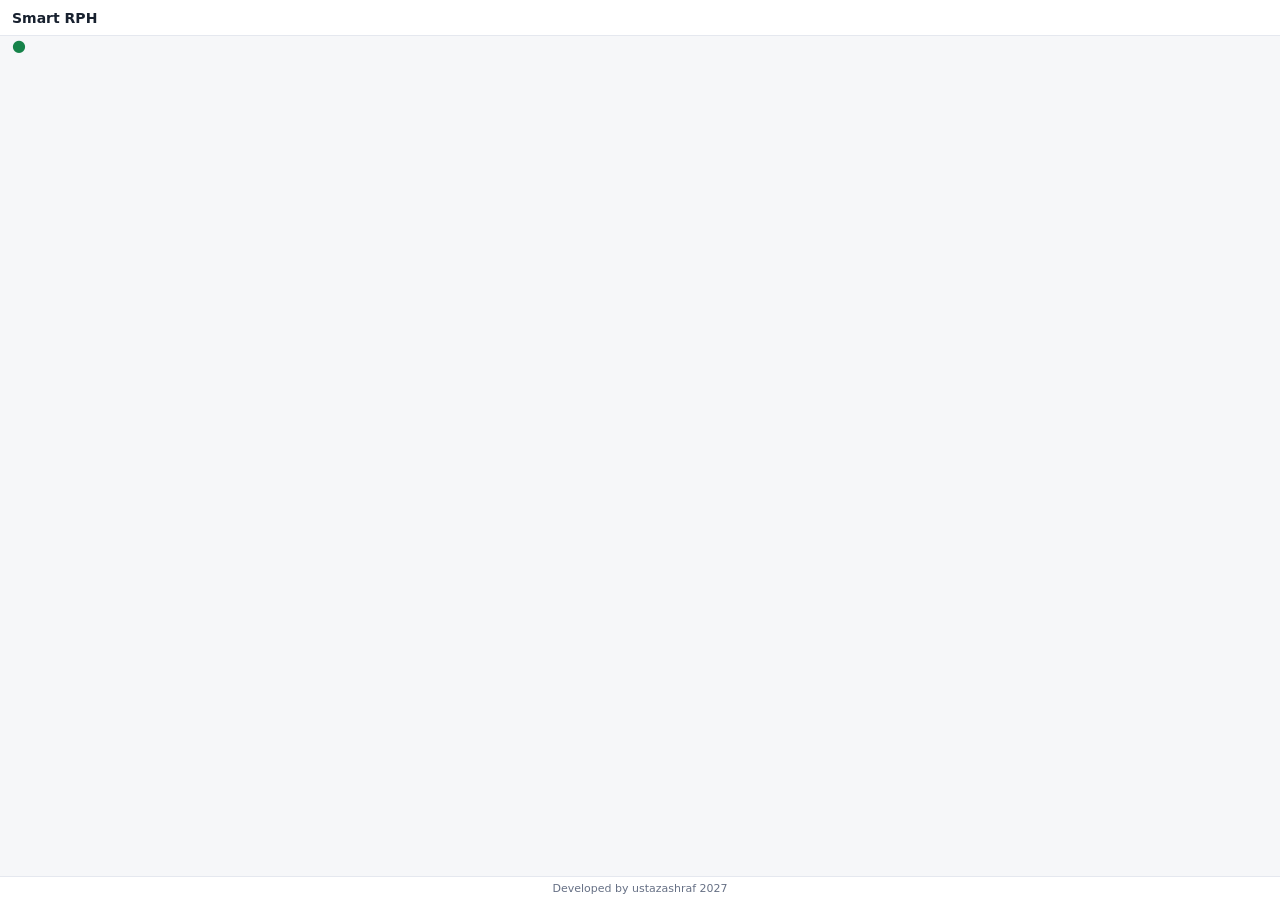
<file: index.html>
<!doctype html>
<html lang="ms"><head><meta charset="utf-8"><meta name="viewport" content="width=device-width,initial-scale=1,viewport-fit=cover"><meta name="theme-color" content="#175b45"><meta name="apple-mobile-web-app-capable" content="yes"><meta name="apple-mobile-web-app-status-bar-style" content="default"><link rel="manifest" href="./manifest.json"><link rel="apple-touch-icon" href="./icons/apple-touch-icon.png"><link rel="preconnect" href="https://script.google.com" crossorigin><link rel="preconnect" href="https://script.googleusercontent.com" crossorigin><title>Smart RPH</title><link rel="stylesheet" href="./style.css"></head>
<body><header><strong>Smart RPH</strong><div><button id="install" hidden>Pasang aplikasi</button></div></header><p id="notice" role="status" aria-label="Status internet"></p>
<main>
<div id="ui">
<section class="hero"><span class="eyebrow">SMART RPH | 2027</span><h1>Jana RPH</h1></section>
<div class="card"><label class="label" for="week">Minggu pengajaran</label><select id="week" disabled><option>Memuatkan minggu…</option></select></div>
<div class="card"><span class="label">Hari</span><label class="day all"><input type="checkbox" id="all" checked><span>Semua hari</span></label><div class="days" id="days"></div></div>
<button class="button" id="generate" disabled>Jana RPH</button>
<div class="hint">Refleksi umum dan tindakan susulan diisi automatik; boleh edit terus dalam template. Jana semula akan menggantikan catatan manual pada hari dipilih.</div>
<div id="status" class="status" role="status" aria-live="polite"></div><a id="archive" class="archive" target="_blank" rel="noopener" hidden>Buka salinan Google Sheets</a><div id="calendar" class="foot"></div>
</div>
<iframe id="app" title="Penjana RPH" referrerpolicy="strict-origin-when-cross-origin" hidden></iframe>
</main>
<footer>Developed by ustazashraf 2027</footer><script src="./config.js"></script><script src="./app.js"></script></body></html>
</file>
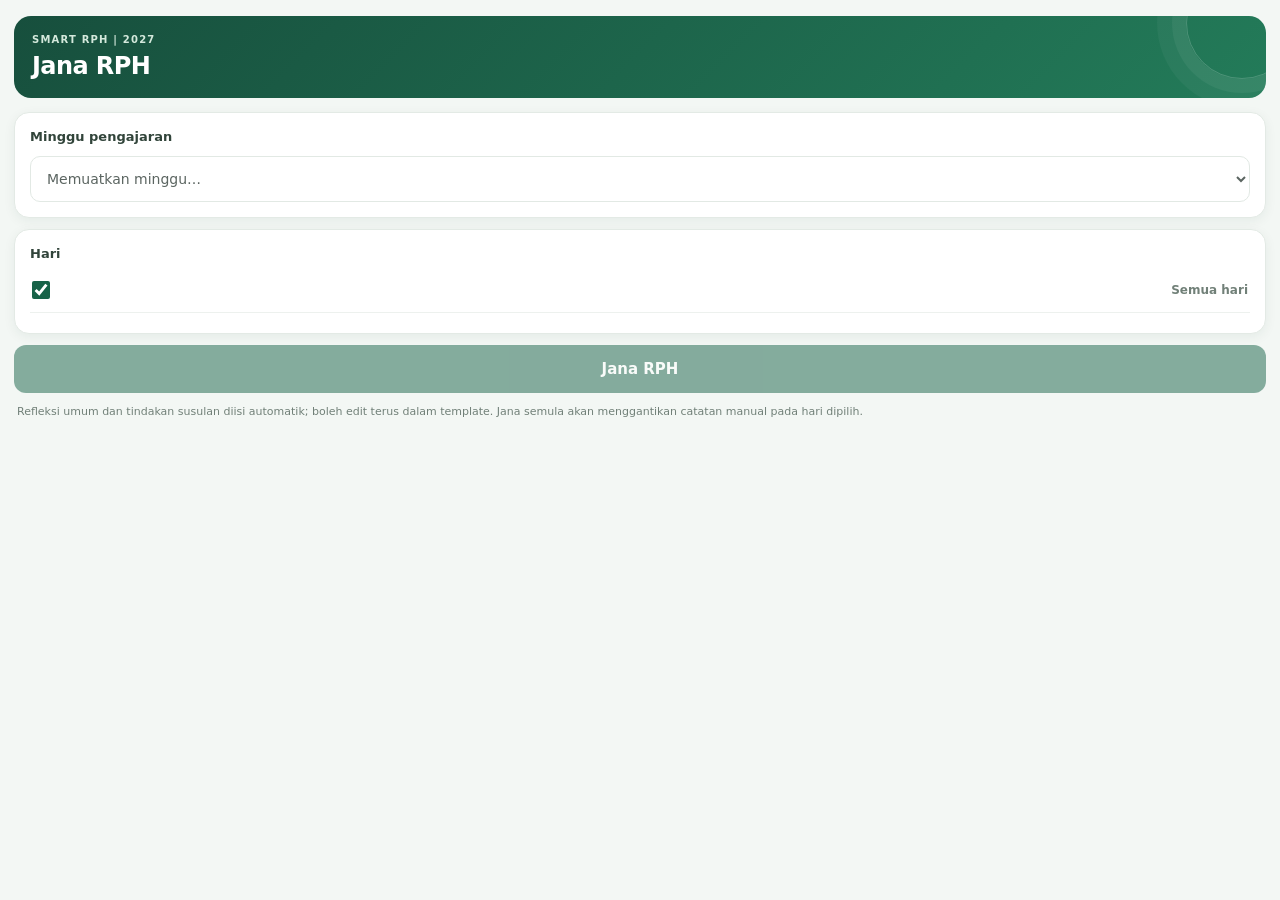
<file: gas/Sidebar.html>
<!doctype html>
<html lang="ms"><head><base target="_top"><meta charset="utf-8"><meta name="viewport" content="width=device-width,initial-scale=1">
<style>
:root{color-scheme:light;--green:#176248;--ink:#17251f;--muted:#718078;--line:#e3eae5;--surface:#fff}*{box-sizing:border-box}body{margin:0;padding:16px 14px 20px;background:#f3f7f4;color:var(--ink);font:14px/1.45 system-ui,-apple-system,Segoe UI,sans-serif}.hero{position:relative;overflow:hidden;margin-bottom:14px;padding:17px 18px 18px;border-radius:17px;background:linear-gradient(135deg,#174f3d,#237b59);color:white}.hero:after{content:"";position:absolute;width:110px;height:110px;right:-32px;top:-49px;border:1px solid #ffffff30;border-radius:50%;box-shadow:0 0 0 14px #ffffff0d,0 0 0 29px #ffffff0a}.eyebrow{display:block;margin-bottom:5px;color:#d4e9dc;font-size:10px;font-weight:700;letter-spacing:1.2px}.hero h1{position:relative;z-index:1;margin:0;font-size:24px;line-height:1.15;letter-spacing:-.6px}.card{margin-bottom:11px;padding:15px;background:var(--surface);border:1px solid var(--line);border-radius:15px;box-shadow:0 3px 12px #173e2810}.label{display:block;margin-bottom:9px;font-size:13px;font-weight:700;color:#31443a}select{width:100%;min-height:46px;padding:10px 12px;border:1px solid #d6e0d9;border-radius:10px;background:#fff;color:var(--ink);font:inherit}select:focus-visible,input:focus-visible,button:focus-visible{outline:3px solid #7dc5a1;outline-offset:2px}.days{display:grid;gap:2px}.day{display:flex;min-height:40px;align-items:center;gap:10px;padding:5px 2px;cursor:pointer}.day span:last-child{margin-left:auto;color:var(--muted);font-size:12px}input{accent-color:var(--green);width:18px;height:18px;margin:0}.all{margin-bottom:5px;padding-bottom:9px;border-bottom:1px solid #edf1ee;font-weight:650}.button{width:100%;min-height:48px;border:0;border-radius:12px;padding:12px;color:#fff;background:var(--green);box-shadow:0 4px 10px #1762482b;font:700 15px system-ui;cursor:pointer;transition:background .15s,transform .15s}.button:hover:not(:disabled){background:#124c38;transform:translateY(-1px)}.button:disabled{opacity:.5;cursor:wait;box-shadow:none}.hint{margin:10px 3px 0;color:var(--muted);font-size:11px;line-height:1.55}.status{margin-top:13px;padding:12px 13px;border-radius:11px;font-size:12px;line-height:1.6;white-space:pre-wrap;display:none}.status.ok{display:block;background:#e8f4ec;color:#145536}.status.error{display:block;background:#fff0ef;color:#a12828}.status.busy{display:block;background:#edf3f7;color:#31516f}.foot{margin-top:15px;color:#849188;font-size:11px;line-height:1.5}@media(prefers-reduced-motion:reduce){.button{transition:none}}
</style></head><body>
<header class="hero"><span class="eyebrow">SMART RPH | 2027</span><h1>Jana RPH</h1></header>
<div class="card"><label class="label" for="week">Minggu pengajaran</label><select id="week" disabled><option>Memuatkan minggu…</option></select></div>
<div class="card"><span class="label">Hari</span><label class="day all"><input type="checkbox" id="all" checked><span>Semua hari</span></label><div class="days" id="days"></div></div>
<button class="button" id="generate" disabled>Jana RPH</button>
<div class="hint">Refleksi umum dan tindakan susulan diisi automatik; boleh edit terus dalam template. Jana semula akan menggantikan catatan manual pada hari dipilih.</div>
<div id="status" class="status" role="status" aria-live="polite"></div><div id="calendar" class="foot"></div>
<script>
const week=document.getElementById('week'),button=document.getElementById('generate'),all=document.getElementById('all'),status=document.getElementById('status');
function show(message,type){status.textContent=message;status.className='status '+type;}
function inputs(){return Array.from(document.querySelectorAll('[name=day]'));}
function sync(){const list=inputs(),n=list.filter(c=>c.checked).length;all.checked=n===list.length;all.indeterminate=n>0&&n<list.length;button.disabled=week.disabled||n===0;}
all.addEventListener('change',()=>{inputs().forEach(c=>c.checked=all.checked);sync();});
button.addEventListener('click',()=>{
  const payload={week:Number(week.value),days:inputs().filter(c=>c.checked).map(c=>c.value)};
  if(!payload.week||!payload.days.length)return;
  button.disabled=true;button.textContent='Sedang menjana…';week.disabled=true;all.disabled=true;inputs().forEach(c=>c.disabled=true);
  show('Mengambil data dan mengisi template…','busy');
  const finish=()=>{week.disabled=false;all.disabled=false;inputs().forEach(c=>c.disabled=false);button.textContent='Jana RPH';sync();};
  google.script.run.withSuccessHandler(r=>{finish();show(r.message,'ok');}).withFailureHandler(e=>{finish();show(e.message||String(e),'error');}).rphGenerate(payload);
});
google.script.run.withSuccessHandler(data=>{
  week.textContent='';data.weeks.forEach(w=>{const o=document.createElement('option');o.value=w.week;o.textContent='Minggu '+w.week+' · '+w.date;week.appendChild(o);});
  data.days.forEach(d=>{const label=document.createElement('label');label.className='day';const c=document.createElement('input');c.type='checkbox';c.name='day';c.value=d.key;c.checked=true;c.addEventListener('change',sync);const name=document.createElement('span');name.textContent=d.label;const slots=document.createElement('span');slots.textContent=d.slots+' RPH';label.append(c,name,slots);document.getElementById('days').append(label);});
  document.getElementById('calendar').textContent=data.calendarNote;week.disabled=false;sync();
}).withFailureHandler(e=>{show('Tidak dapat memuatkan data: '+e.message,'error');}).rphGetOptions();
</script></body></html>
</file>
<file: style.css>
*{box-sizing:border-box}html,body{height:100%;margin:0;background:#f6f7f9;color:#18212f;font:14px system-ui,-apple-system,Segoe UI,sans-serif}body{display:flex;flex-direction:column;padding-top:env(safe-area-inset-top)}header{display:flex;align-items:center;justify-content:space-between;gap:12px;padding:5px 12px;background:white;border-bottom:1px solid #e5e8ef;min-height:36px}header strong{font-size:14px}header div{display:flex;align-items:center;gap:12px}a{color:#175b45;font-size:12px}button{border:0;border-radius:7px;padding:5px 10px;color:white;background:#175b45;font:inherit;font-size:12px}#notice{margin:0;padding:2px 12px;font-size:12px;color:#667085;line-height:1}.connection-icon{display:inline-block;font-size:16px;line-height:1}.connection-icon.online{color:#16834a}.connection-icon.offline{color:#c0392b}main{flex:1;min-height:0;width:100%;margin:0}iframe{display:block;border:0;width:100%;height:100%;background:#f6f7f9}footer{padding:5px 12px;text-align:center;font-size:11px;color:#667085;background:#fff;border-top:1px solid #e5e8ef}[hidden]{display:none!important}
main{overflow:auto;background:#f3f7f4}#ui{padding:16px 14px 20px;max-width:560px;margin:0 auto;color:#17251f}
.hero{position:relative;overflow:hidden;margin-bottom:14px;padding:17px 18px 18px;border-radius:17px;background:linear-gradient(135deg,#174f3d,#237b59);color:#fff}.hero:after{content:"";position:absolute;width:110px;height:110px;right:-32px;top:-49px;border:1px solid #ffffff30;border-radius:50%;box-shadow:0 0 0 14px #ffffff0d,0 0 0 29px #ffffff0a}.eyebrow{display:block;margin-bottom:5px;color:#d4e9dc;font-size:10px;font-weight:700;letter-spacing:1.2px}.hero h1{position:relative;z-index:1;margin:0;font-size:24px;line-height:1.15;letter-spacing:-.6px}
.card{margin-bottom:11px;padding:15px;background:#fff;border:1px solid #e3eae5;border-radius:15px;box-shadow:0 3px 12px #173e2810}.label{display:block;margin-bottom:9px;font-size:13px;font-weight:700;color:#31443a}
select{width:100%;min-height:46px;padding:10px 12px;border:1px solid #d6e0d9;border-radius:10px;background:#fff;color:#17251f;font:inherit}select:focus-visible,input:focus-visible,.button:focus-visible{outline:3px solid #7dc5a1;outline-offset:2px}
.days{display:grid;gap:2px}.day{display:flex;min-height:40px;align-items:center;gap:10px;padding:5px 2px;cursor:pointer}.day span:last-child{margin-left:auto;color:#718078;font-size:12px}input[type=checkbox]{accent-color:#176248;width:18px;height:18px;margin:0}.all{margin-bottom:5px;padding-bottom:9px;border-bottom:1px solid #edf1ee;font-weight:650}
.button{width:100%;min-height:48px;border-radius:12px;padding:12px;color:#fff;background:#176248;box-shadow:0 4px 10px #1762482b;font:700 15px system-ui;cursor:pointer}.button:hover:not(:disabled){background:#124c38}.button:disabled{opacity:.5;cursor:wait;box-shadow:none}
.hint{margin:10px 3px 0;color:#718078;font-size:11px;line-height:1.55}.status{margin-top:13px;padding:12px 13px;border-radius:11px;font-size:12px;line-height:1.6;white-space:pre-wrap;display:none}.status.ok{display:block;background:#e8f4ec;color:#145536}.status.error{display:block;background:#fff0ef;color:#a12828}.status.busy{display:block;background:#edf3f7;color:#31516f}.foot{margin-top:15px;color:#849188;font-size:11px;line-height:1.5}
main iframe{height:100%}
.archive{display:block;margin-top:10px;padding:12px;border-radius:12px;background:#fff;border:1px solid #176248;color:#176248;font-size:14px;font-weight:700;text-align:center;text-decoration:none}.archive[hidden]{display:none}
</file>
